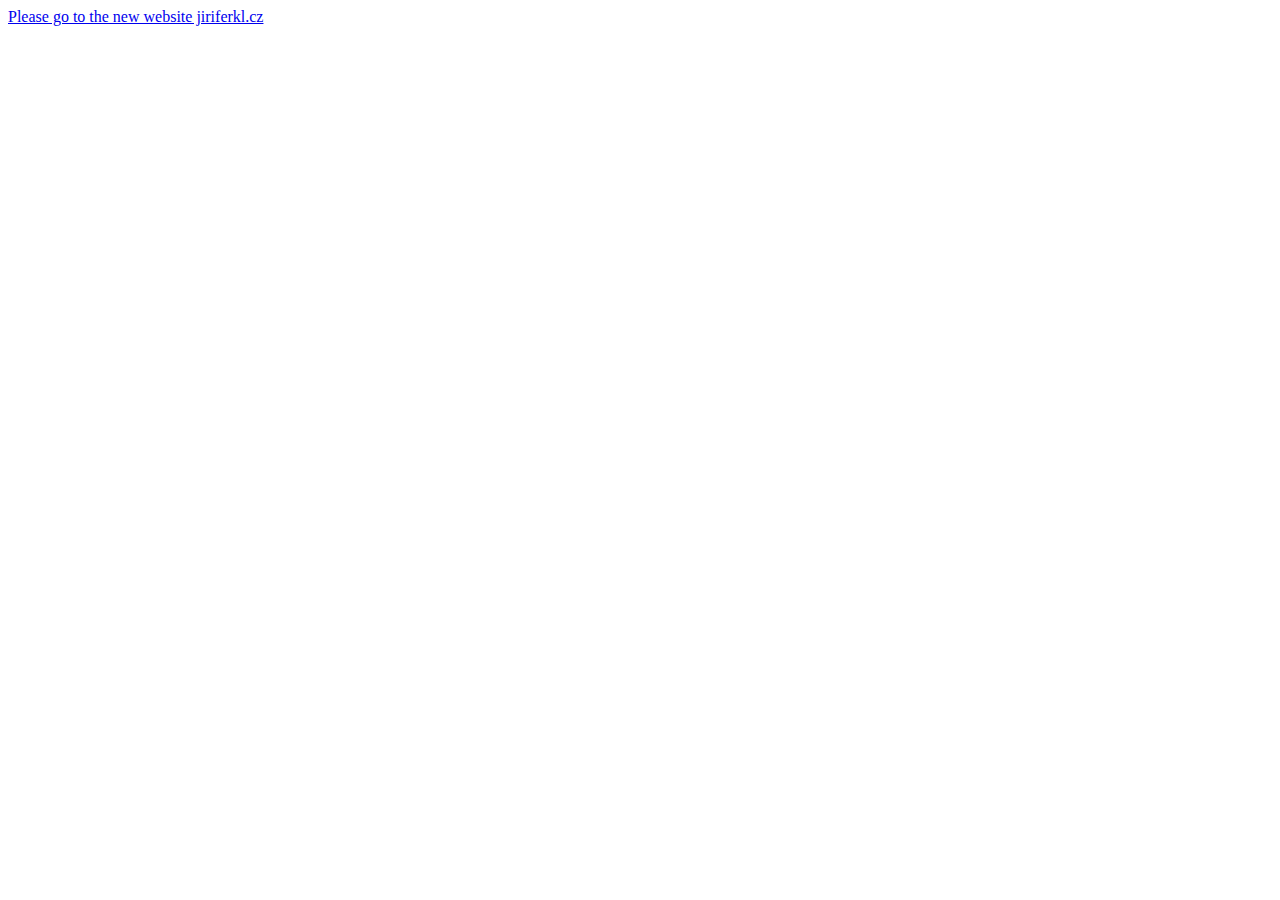
<file: index.html>
<!DOCTYPE html>
<html>
<head>
    <meta charset="utf-8">
    <meta name="robots" content="noindex">
</head>
<body>
    <a href="http://jiriferkl.cz">Please go to the new website jiriferkl.cz</a>
</body>
</html>
</file>
